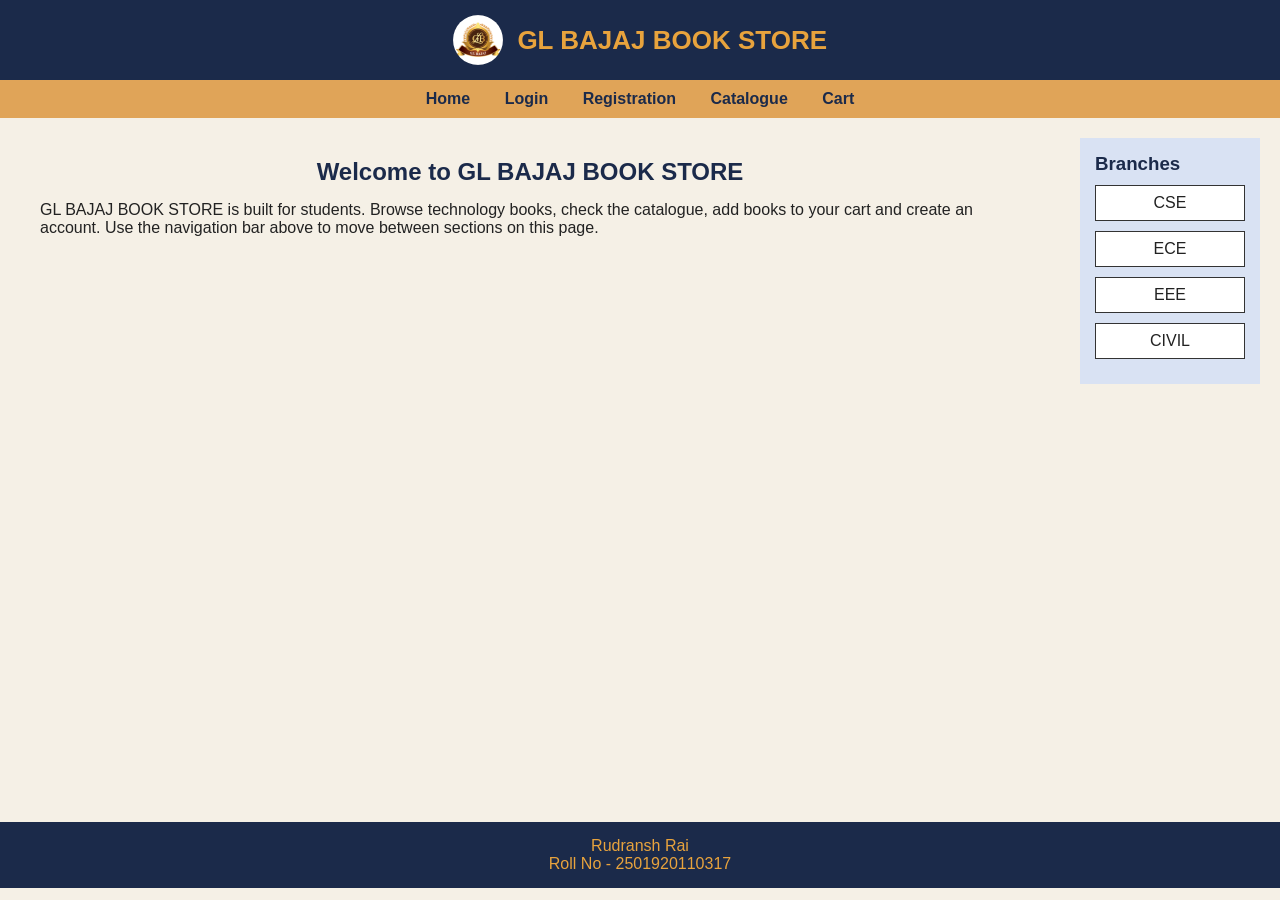
<file: index.html>
<!DOCTYPE html>
<html lang="en">
<head>
<meta charset="UTF-8">
<title>GL Bajaj Book Store</title>
<link rel="stylesheet" href="style.css">
</head>
<body>

  
  <header class="site-header">
    <img src="college-logo.jpg" alt="GL Bajaj Logo" class="logo">
    <h1>GL BAJAJ BOOK STORE</h1>
  </header>

  
  <nav class="navbar">
    <a href="index.html">Home</a>
    <a href="login.html">Login</a>
    <a href="registration.html">Registration</a>
    <a href="catalogue.html">Catalogue</a>
    <a href="cart.html">Cart</a>
  </nav>

  
  <section id="home" class="page-section">
    <div class="page-wrapper">
      <main>
        <h2>Welcome to GL BAJAJ BOOK STORE</h2>
        <p>
          GL BAJAJ BOOK STORE is built for students. Browse technology books,
          check the catalogue, add books to your cart and create an account.
          Use the navigation bar above to move between sections on this page.
        </p>
      </main>
      <aside class="branches">
        <h3>Branches</h3>
        <a href="catalogue.html" class="branch-link">CSE</a>
<a href="catalogue.html" class="branch-link">ECE</a>
<a href="catalogue.html" class="branch-link">EEE</a>
<a href="catalogue.html" class="branch-link">CIVIL</a>
      </aside>
    </div>
    <footer class="site-footer">
      <p>Rudransh Rai</p>
      <p>Roll No - 2501920110317</p>
    </footer>
  </section>

  
</body>
</html>
</file>
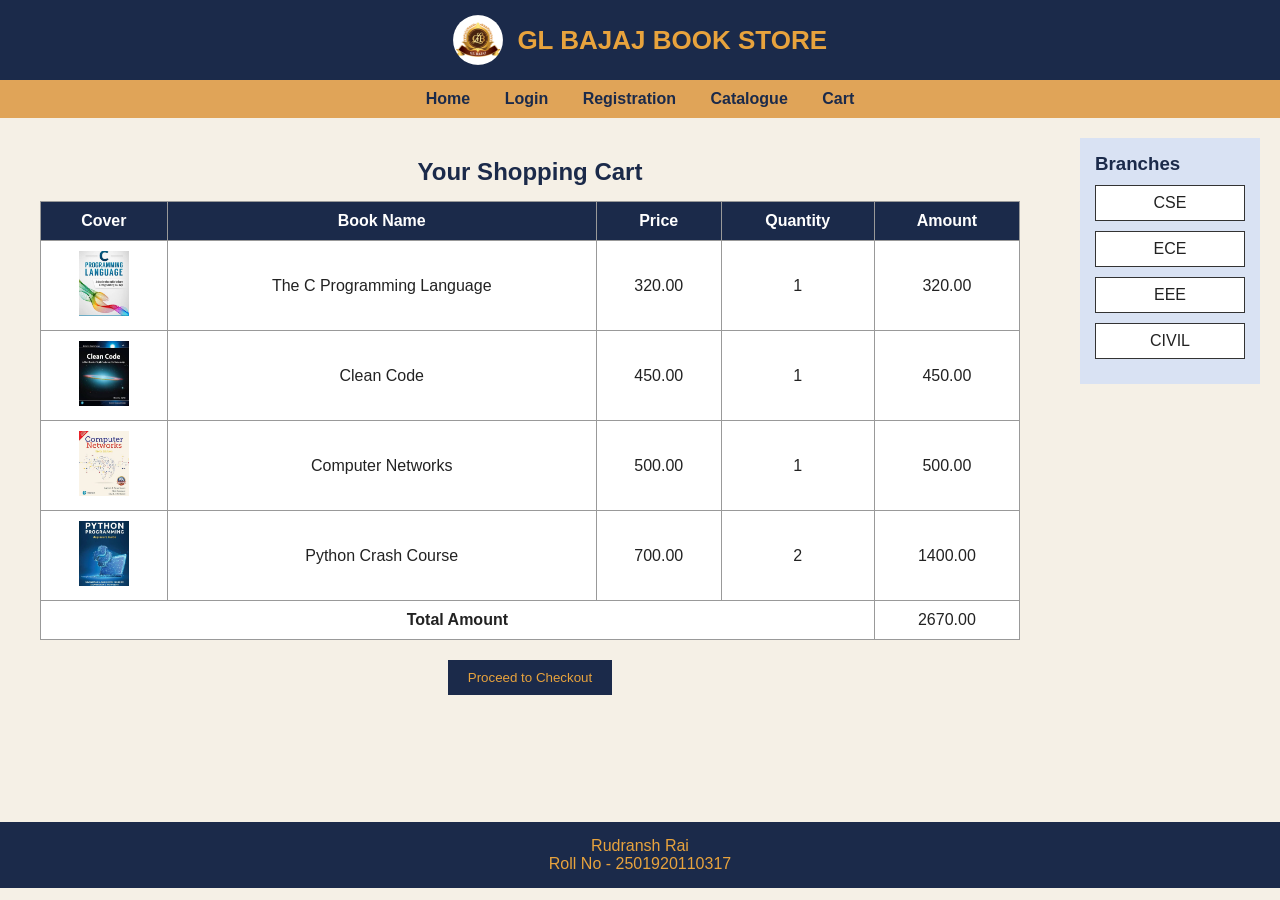
<file: cart.html>
<!DOCTYPE html>
<html lang="en">
<head>
<meta charset="UTF-8">
<title>GL Bajaj Book Store</title>
<link rel="stylesheet" href="cart.css">
</head>
<body>
  <header class="site-header">
    <img src="college-logo.jpg" alt="GL Bajaj Logo" class="logo">
    <h1>GL BAJAJ BOOK STORE</h1>
  </header>

  
  <nav class="navbar">
    <a href="index.html">Home</a>
    <a href="login.html">Login</a>
    <a href="registration.html">Registration</a>
    <a href="catalogue.html">Catalogue</a>
    <a href="cart.html">Cart</a>
  </nav>



  <section id="cart" class="page-section">
    <div class="page-wrapper">
      <main>
        <h2>Your Shopping Cart</h2>
        <table class="book-table">
          <tr>
            <th>Cover</th><th>Book Name</th><th>Price</th><th>Quantity</th><th>Amount</th>
          </tr>
          <tr>
            <td><img src="c.jpg" alt="C Programming Language" class="book-cover"></td>
            <td>The C Programming Language</td>
            <td>320.00</td>
            <td>1</td>
            <td>320.00</td>
          </tr>
          <tr>
            <td><img src="clean code.jpg" alt="Clean Code" class="book-cover"></td>
            <td>Clean Code</td>
            <td>450.00</td>
            <td>1</td>
            <td>450.00</td>
          </tr>
          <tr>
            <td><img src="computer networks.jpg" alt="Computer Networks" class="book-cover"></td>
            <td>Computer Networks</td>
            <td>500.00</td>
            <td>1</td>
            <td>500.00</td>
          </tr>
          <tr>
            <td><img src="python.jpg" alt="Python Crash Course" class="book-cover"></td>
            <td>Python Crash Course</td>
            <td>700.00</td>
            <td>2</td>
            <td>1400.00</td>
          </tr>
          <tr>
            <td colspan="4" class="total-label">Total Amount</td>
            <td>2670.00</td>
          </tr>
        </table>
        <div class="checkout-row">
          <button class="checkout-btn">Proceed to Checkout</button>
        </div>
      </main>
      <aside class="branches">
        <h3>Branches</h3>
        <a href="catalogue.html" class="branch-link">CSE</a>
<a href="catalogue.html" class="branch-link">ECE</a>
<a href="catalogue.html" class="branch-link">EEE</a>
<a href="catalogue.html" class="branch-link">CIVIL</a>
      </aside>
    </div>
    <footer class="site-footer">
      <p>Rudransh Rai</p>
      <p>Roll No - 2501920110317</p>
    </footer>
  </section>

</body>
</html>
</file>
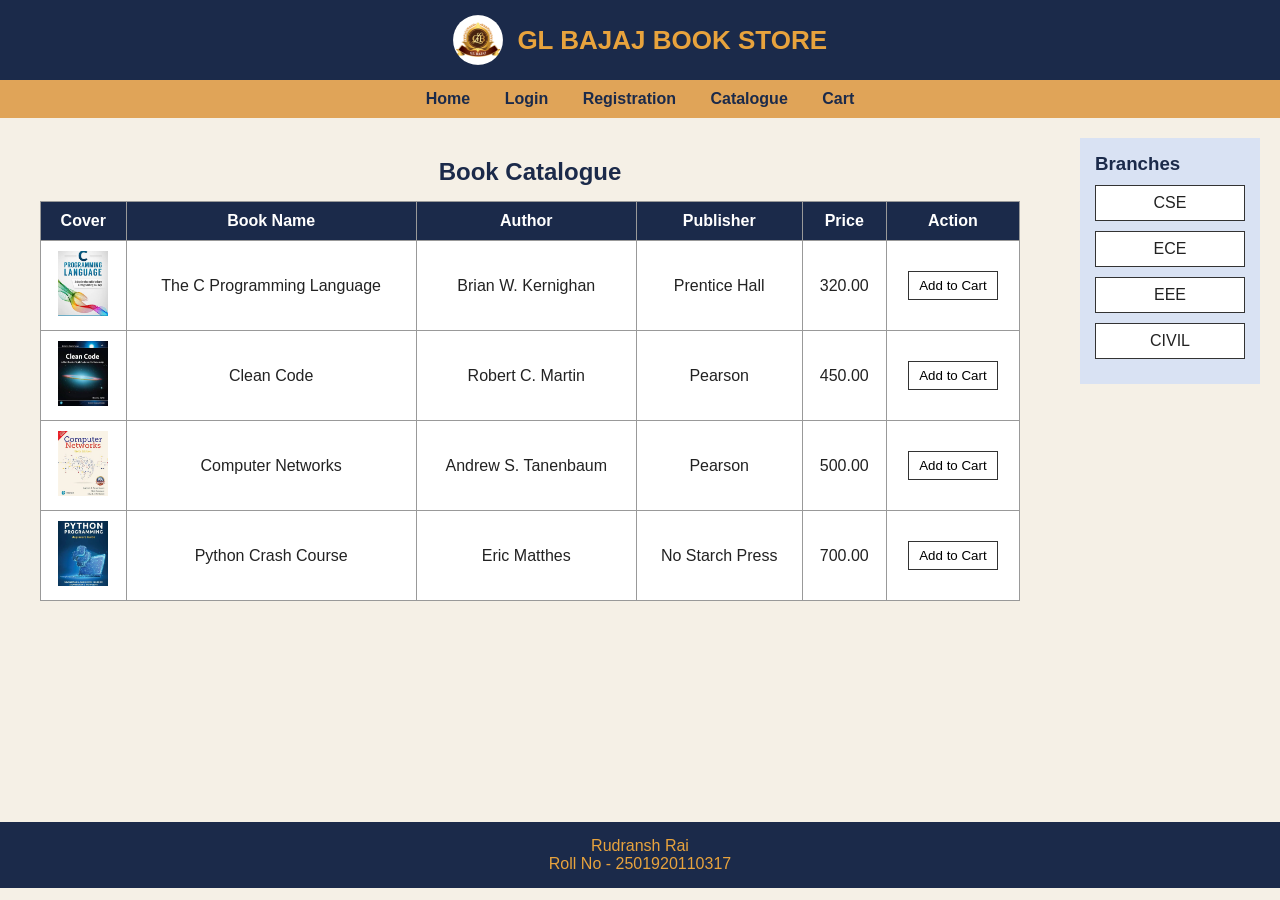
<file: catalogue.html>
<!DOCTYPE html>
<html lang="en">
<head>
<meta charset="UTF-8">
<title>GL Bajaj Book Store</title>
<link rel="stylesheet" href="catalogue.css">
</head>
<body>
  <header class="site-header">
    <img src="college-logo.jpg" alt="GL Bajaj Logo" class="logo">
    <h1>GL BAJAJ BOOK STORE</h1>
  </header>

  
  <nav class="navbar">
    <a href="index.html">Home</a>
    <a href="login.html">Login</a>
    <a href="registration.html">Registration</a>
    <a href="catalogue.html">Catalogue</a>
    <a href="cart.html">Cart</a>
  </nav>


  <section id="catalogue" class="page-section">
    <div class="page-wrapper">
      <main>
        <h2>Book Catalogue</h2>
        <table class="book-table">
          <tr>
            <th>Cover</th><th>Book Name</th><th>Author</th><th>Publisher</th><th>Price</th><th>Action</th>
          </tr>
          <tr>
            <td><img src="c.jpg" alt="C Programming Language" class="book-cover"></td>
            <td>The C Programming Language</td>
            <td>Brian W. Kernighan</td>
            <td>Prentice Hall</td>
            <td>320.00</td>
            <td><button>Add to Cart</button></td>
          </tr>
          <tr>
            <td><img src="clean code.jpg" alt="Clean Code" class="book-cover"></td>
            <td>Clean Code</td>
            <td>Robert C. Martin</td>
            <td>Pearson</td>
            <td>450.00</td>
            <td><button>Add to Cart</button></td>
          </tr>
          <tr>
            <td><img src="computer networks.jpg" alt="Computer Networks" class="book-cover"></td>
            <td>Computer Networks</td>
            <td>Andrew S. Tanenbaum</td>
            <td>Pearson</td>
            <td>500.00</td>
            <td><button>Add to Cart</button></td>
          </tr>
          <tr>
            <td><img src="python.jpg" alt="Python Crash Course" class="book-cover"></td>
            <td>Python Crash Course</td>
            <td>Eric Matthes</td>
            <td>No Starch Press</td>
            <td>700.00</td>
            <td><button>Add to Cart</button></td>
          </tr>
        </table>
      </main>
      <aside class="branches">
        <h3>Branches</h3>
        <a href="catalogue.html" class="branch-link">CSE</a>
<a href="catalogue.html" class="branch-link">ECE</a>
<a href="catalogue.html" class="branch-link">EEE</a>
<a href="catalogue.html" class="branch-link">CIVIL</a>
      </aside>
    </div>
    <footer class="site-footer">
      <p>Rudransh Rai</p>
      <p>Roll No - 2501920110317</p>
    </footer>
  </section>

</body>
</html>
</file>
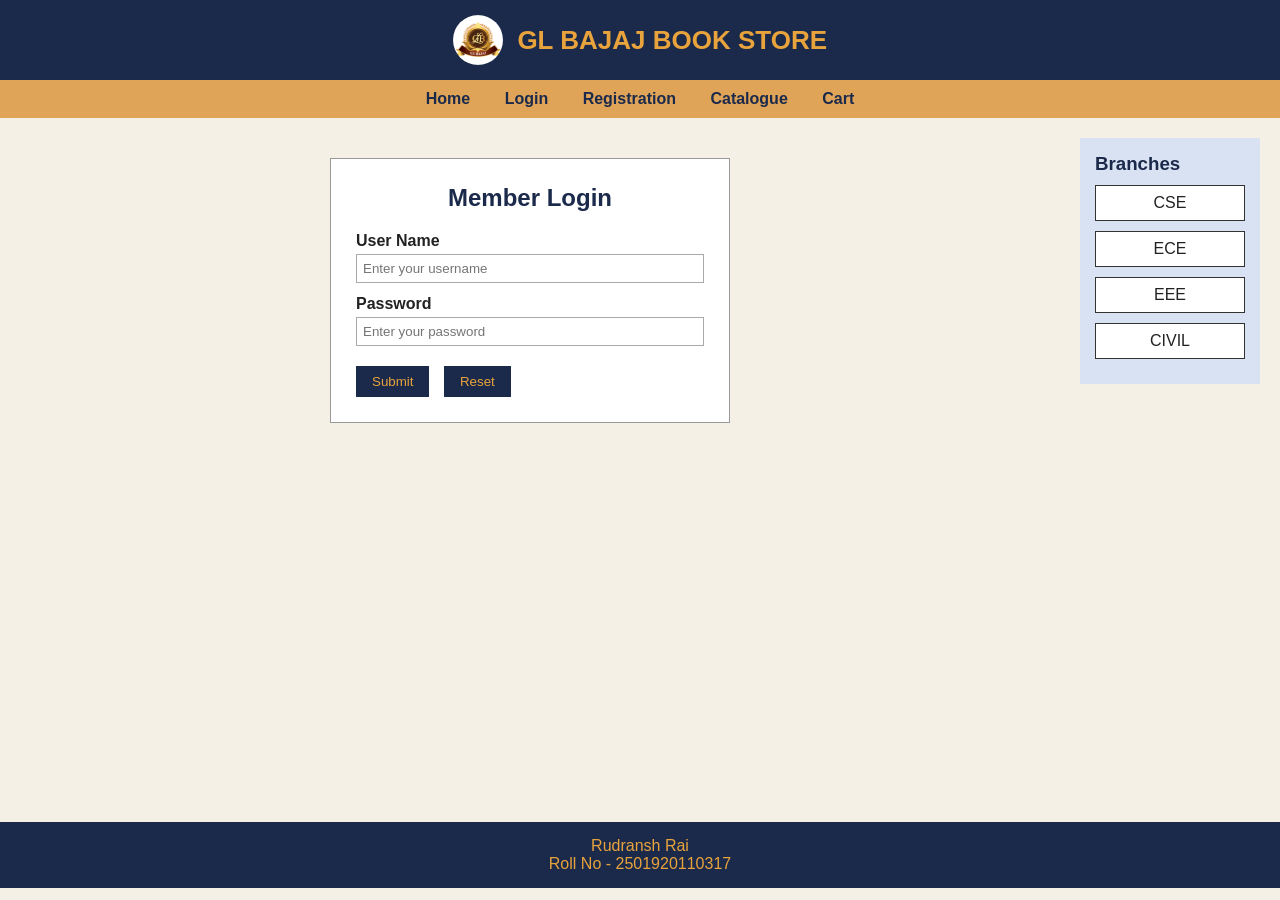
<file: login.html>
<!DOCTYPE html>
<html lang="en">
<head>
<meta charset="UTF-8">
<title>GL Bajaj Book Store</title>
<link rel="stylesheet" href="login.css">
</head>
<body>
  <header class="site-header">
    <img src="college-logo.jpg" alt="GL Bajaj Logo" class="logo">
    <h1>GL BAJAJ BOOK STORE</h1>
  </header>

  
  <nav class="navbar">
    <a href="index.html">Home</a>
    <a href="login.html">Login</a>
    <a href="registration.html">Registration</a>
    <a href="catalogue.html">Catalogue</a>
    <a href="cart.html">Cart</a>
  </nav>

  <section id="login" class="page-section">
    <div class="page-wrapper">
      <main class="center-form">
        <div class="form-box">
          <h2>Member Login</h2>

          <label for="username">User Name</label>
          <input type="text" id="username" placeholder="Enter your username">

          <label for="password">Password</label>
          <input type="password" id="password" placeholder="Enter your password">

          <div class="btn-row">
            <button type="submit">Submit</button>
            <button type="reset">Reset</button>
          </div>
        </div>
      </main>
      <aside class="branches">
        <h3>Branches</h3>
        <a href="catalogue.html" class="branch-link">CSE</a>
<a href="catalogue.html" class="branch-link">ECE</a>
<a href="catalogue.html" class="branch-link">EEE</a>
<a href="catalogue.html" class="branch-link">CIVIL</a>
      </aside>
    </div>
    <footer class="site-footer">
      <p>Rudransh Rai</p>
      <p>Roll No - 2501920110317</p>
    </footer>
  </section>

</body>
</html>
</file>
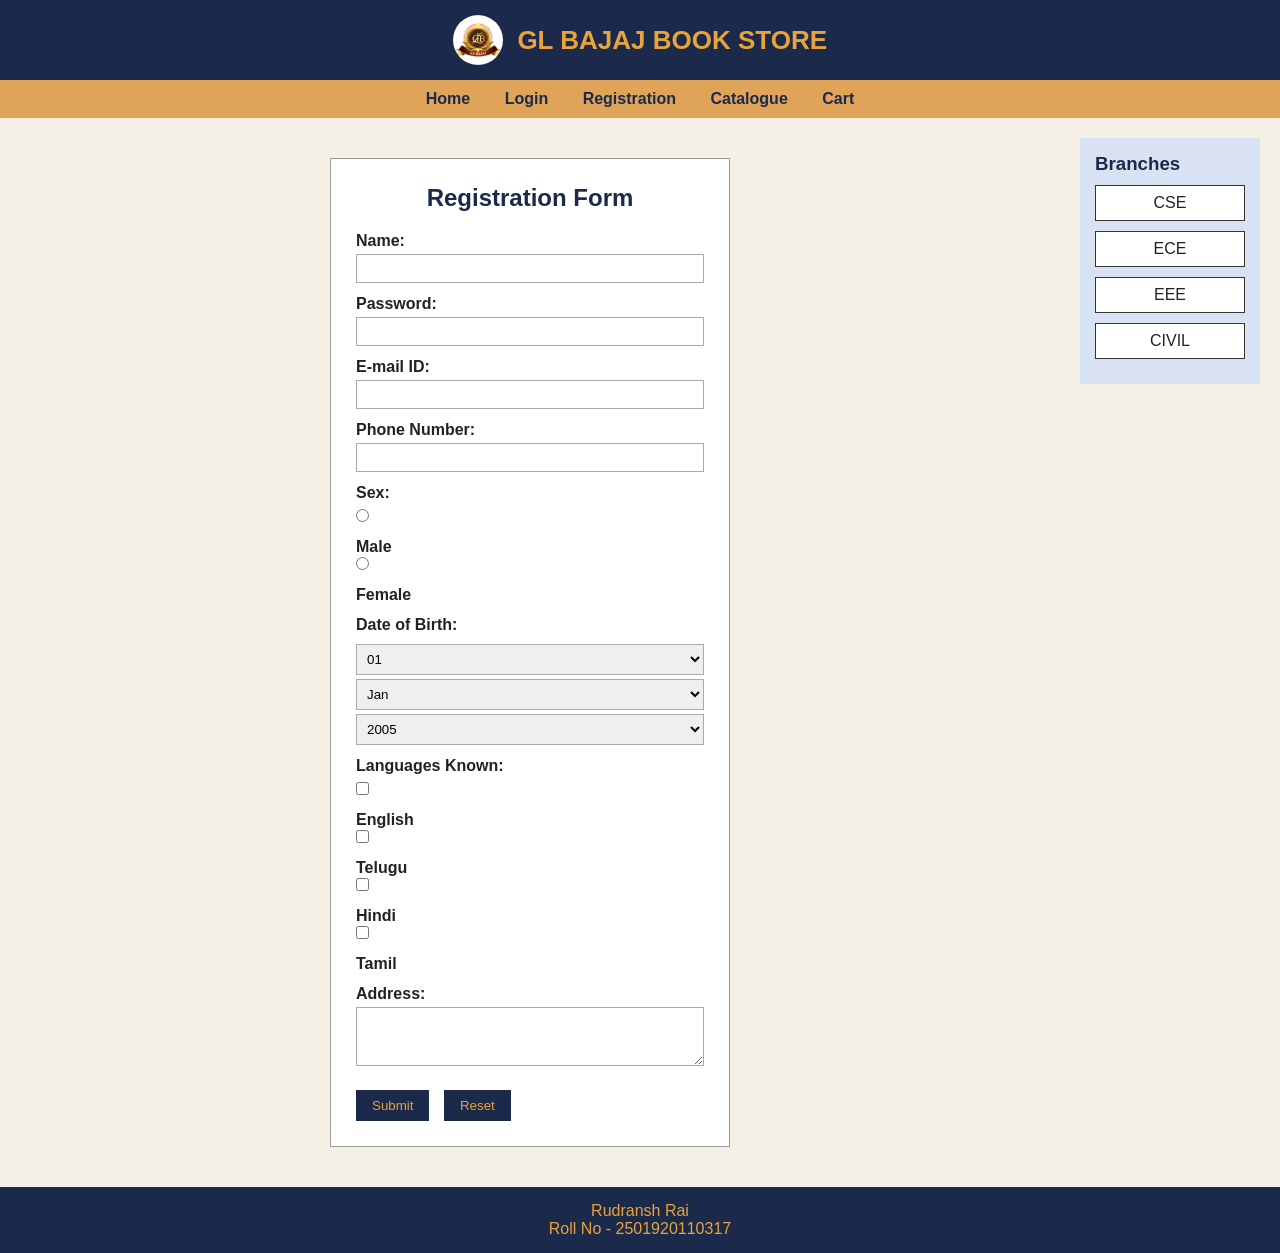
<file: registration.html>
<!DOCTYPE html>
<html lang="en">
<head>
<meta charset="UTF-8">
<title>GL Bajaj Book Store</title>
<link rel="stylesheet" href="registration.css">
</head>
<body>
    <header class="site-header">
    <img src="college-logo.jpg" alt="GL Bajaj Logo" class="logo">
    <h1>GL BAJAJ BOOK STORE</h1>
  </header>

  
  <nav class="navbar">
    <a href="index.html">Home</a>
    <a href="login.html">Login</a>
    <a href="registration.html">Registration</a>
    <a href="catalogue.html">Catalogue</a>
    <a href="cart.html">Cart</a>
  </nav>


    <section id="registration" class="page-section">
    <div class="page-wrapper">
      <main class="center-form">
        <div class="form-box">
          <h2>Registration Form</h2>

          <label for="name">Name:</label>
          <input type="text" id="name">

          <label for="pass">Password:</label>
          <input type="password" id="pass">

          <label for="email">E-mail ID:</label>
          <input type="email" id="email">

          <label for="phone">Phone Number:</label>
          <input type="text" id="phone">

          <label>Sex:</label>
          <div class="inline-options">
            <input type="radio" name="sex" id="male"> <label for="male">Male</label>
            <input type="radio" name="sex" id="female"> <label for="female">Female</label>
          </div>

          <label>Date of Birth:</label>
          <div class="inline-options">
            <select><option>01</option><option>02</option><option>03</option></select>
            <select><option>Jan</option><option>Feb</option><option>Mar</option></select>
            <select><option>2005</option><option>2004</option><option>2003</option></select>
          </div>

          <label>Languages Known:</label>
          <div class="inline-options">
            <input type="checkbox" id="eng"> <label for="eng">English</label>
            <input type="checkbox" id="tel"> <label for="tel">Telugu</label>
            <input type="checkbox" id="hin"> <label for="hin">Hindi</label>
            <input type="checkbox" id="tam"> <label for="tam">Tamil</label>
          </div>

          <label for="address">Address:</label>
          <textarea id="address" rows="3"></textarea>

          <div class="btn-row">
            <button type="submit">Submit</button>
            <button type="reset">Reset</button>
          </div>
        </div>
      </main>
      <aside class="branches">
        <h3>Branches</h3>
        <a href="catalogue.html" class="branch-link">CSE</a>
<a href="catalogue.html" class="branch-link">ECE</a>
<a href="catalogue.html" class="branch-link">EEE</a>
<a href="catalogue.html" class="branch-link">CIVIL</a>
      </aside>
    </div>
    <footer class="site-footer">
      <p>Rudransh Rai</p>
      <p>Roll No - 2501920110317</p>
    </footer>
  </section>
</body>
</html>
</file>
<file: style.css>
* {
  margin: 0;
  padding: 0;
  box-sizing: border-box;
}

html {
  scroll-behavior: smooth;
}

body {
  font-family: Arial, Helvetica, sans-serif;
  background-color: #f5f0e6;
  color: #222;
}


.page-section {
  min-height: calc(100vh - 130px);
  display: flex;
  flex-direction: column;
  border-bottom: 2px dashed #ccc;
}

.page-section:last-child {
  border-bottom: none;
}


.site-header {
  background-color: #1b2a4a;
  color: #e8a33d;
  padding: 15px;
  text-align: center;
}

.site-header .logo {
  width: 50px;
  height: 50px;
  vertical-align: middle;
  margin-right: 10px;
  border-radius: 50%;
  background-color: white;
}

.site-header h1 {
  display: inline-block;
  vertical-align: middle;
  font-size: 26px;
}

.navbar {
  background-color: #e0a458;
  text-align: center;
  padding: 10px;
}

.navbar a {
  color: #1b2a4a;
  text-decoration: none;
  font-weight: bold;
  margin: 0 15px;
}

.navbar a:hover {
  text-decoration: underline;
}

.page-wrapper {
  display: flex;
  align-items: flex-start;
  flex: 1;
}

main {
  flex: 1;
  padding: 40px;
  display: flex;
  flex-direction: column;
  justify-content: center;
}

main h2 {
  margin-bottom: 15px;
  color: #1b2a4a;
  text-align: center;
}

.branches {
  width: 180px;
  background-color: #d9e2f3;
  padding: 15px;
  margin: 20px;
}

.branches h3 {
  margin-bottom: 10px;
  color: #1b2a4a;
}

.branch-link {
  display: block;
  width: 100%;
  padding: 8px;
  margin-bottom: 10px;
  background: white;
  border: 1px solid #333;
  cursor: pointer;
  text-align: center;
  text-decoration: none;
  color: #222;
}

.branch-link:hover {
  background-color: #eee;
}

.site-footer {
  background-color: #1b2a4a;
  color: #e8a33d;
  text-align: center;
  padding: 15px;
  width: 100%;
}
</file>
<file: cart.css>
* {
  margin: 0;
  padding: 0;
  box-sizing: border-box;
}

html {
  scroll-behavior: smooth;
}

body {
  font-family: Arial, Helvetica, sans-serif;
  background-color: #f5f0e6;
  color: #222;
}


.page-section {
  min-height: calc(100vh - 130px);
  display: flex;
  flex-direction: column;
  border-bottom: 2px dashed #ccc;
}

.page-section:last-child {
  border-bottom: none;
}


.site-header {
  background-color: #1b2a4a;
  color: #e8a33d;
  padding: 15px;
  text-align: center;
}

.site-header .logo {
  width: 50px;
  height: 50px;
  vertical-align: middle;
  margin-right: 10px;
  border-radius: 50%;
  background-color: white;
}

.site-header h1 {
  display: inline-block;
  vertical-align: middle;
  font-size: 26px;
}

.navbar {
  background-color: #e0a458;
  text-align: center;
  padding: 10px;
}

.navbar a {
  color: #1b2a4a;
  text-decoration: none;
  font-weight: bold;
  margin: 0 15px;
}

.navbar a:hover {
  text-decoration: underline;
}

.page-wrapper {
  display: flex;
  align-items: flex-start;
  flex: 1;
}

main {
  flex: 1;
  padding: 40px;
  display: flex;
  flex-direction: column;
  justify-content: center;
}

main h2 {
  margin-bottom: 15px;
  color: #1b2a4a;
  text-align: center;
}

.book-table {
  width: 100%;
  border-collapse: collapse;
  background-color: white;
}

.book-table th, .book-table td {
  border: 1px solid #999;
  padding: 10px;
  text-align: center;
}

.book-table th {
  background-color: #1b2a4a;
  color: white;
}

.book-cover {
  width: 50px;
  height: 65px;
  object-fit: cover;
}

.total-label {
  text-align: right;
  font-weight: bold;
}

.checkout-row {
  text-align: center;
  margin-top: 20px;
}

.checkout-btn {
  padding: 10px 20px;
  background-color: #1b2a4a;
  color: #e8a33d;
  border: none;
  cursor: pointer;
}

.checkout-btn:hover {
  opacity: 0.9;
}

.branches {
  width: 180px;
  background-color: #d9e2f3;
  padding: 15px;
  margin: 20px;
}

.branches h3 {
  margin-bottom: 10px;
  color: #1b2a4a;
}

.branch-link {
  display: block;
  width: 100%;
  padding: 8px;
  margin-bottom: 10px;
  background: white;
  border: 1px solid #333;
  cursor: pointer;
  text-align: center;
  text-decoration: none;
  color: #222;
}

.branch-link:hover {
  background-color: #eee;
}

.site-footer {
  background-color: #1b2a4a;
  color: #e8a33d;
  text-align: center;
  padding: 15px;
  width: 100%;
}
</file>
<file: catalogue.css>
* {
  margin: 0;
  padding: 0;
  box-sizing: border-box;
}

html {
  scroll-behavior: smooth;
}

body {
  font-family: Arial, Helvetica, sans-serif;
  background-color: #f5f0e6;
  color: #222;
}


.page-section {
  min-height: calc(100vh - 130px);
  display: flex;
  flex-direction: column;
  border-bottom: 2px dashed #ccc;
}

.page-section:last-child {
  border-bottom: none;
}


.site-header {
  background-color: #1b2a4a;
  color: #e8a33d;
  padding: 15px;
  text-align: center;
}

.site-header .logo {
  width: 50px;
  height: 50px;
  vertical-align: middle;
  margin-right: 10px;
  border-radius: 50%;
  background-color: white;
}

.site-header h1 {
  display: inline-block;
  vertical-align: middle;
  font-size: 26px;
}

.navbar {
  background-color: #e0a458;
  text-align: center;
  padding: 10px;
}

.navbar a {
  color: #1b2a4a;
  text-decoration: none;
  font-weight: bold;
  margin: 0 15px;
}

.navbar a:hover {
  text-decoration: underline;
}

.page-wrapper {
  display: flex;
  align-items: flex-start;
  flex: 1;
}

main {
  flex: 1;
  padding: 40px;
  display: flex;
  flex-direction: column;
  justify-content: center;
}

main h2 {
  margin-bottom: 15px;
  color: #1b2a4a;
  text-align: center;
}

.book-table {
  width: 100%;
  border-collapse: collapse;
  background-color: white;
}

.book-table th, .book-table td {
  border: 1px solid #999;
  padding: 10px;
  text-align: center;
}

.book-table th {
  background-color: #1b2a4a;
  color: white;
}

.book-cover {
  width: 50px;
  height: 65px;
  object-fit: cover;
}

.book-table button {
  padding: 6px 10px;
  background-color: white;
  border: 1px solid #333;
  cursor: pointer;
}

.book-table button:hover {
  background-color: #eee;
}

.branches {
  width: 180px;
  background-color: #d9e2f3;
  padding: 15px;
  margin: 20px;
}

.branches h3 {
  margin-bottom: 10px;
  color: #1b2a4a;
}

.branch-link {
  display: block;
  width: 100%;
  padding: 8px;
  margin-bottom: 10px;
  background: white;
  border: 1px solid #333;
  cursor: pointer;
  text-align: center;
  text-decoration: none;
  color: #222;
}

.branch-link:hover {
  background-color: #eee;
}

.site-footer {
  background-color: #1b2a4a;
  color: #e8a33d;
  text-align: center;
  padding: 15px;
  width: 100%;
}
</file>
<file: login.css>
* {
  margin: 0;
  padding: 0;
  box-sizing: border-box;
}

html {
  scroll-behavior: smooth;
}

body {
  font-family: Arial, Helvetica, sans-serif;
  background-color: #f5f0e6;
  color: #222;
}


.page-section {
  min-height: calc(100vh - 130px);
  display: flex;
  flex-direction: column;
  border-bottom: 2px dashed #ccc;
}

.page-section:last-child {
  border-bottom: none;
}


.site-header {
  background-color: #1b2a4a;
  color: #e8a33d;
  padding: 15px;
  text-align: center;
}

.site-header .logo {
  width: 50px;
  height: 50px;
  vertical-align: middle;
  margin-right: 10px;
  border-radius: 50%;
  background-color: white;
}

.site-header h1 {
  display: inline-block;
  vertical-align: middle;
  font-size: 26px;
}

.navbar {
  background-color: #e0a458;
  text-align: center;
  padding: 10px;
}

.navbar a {
  color: #1b2a4a;
  text-decoration: none;
  font-weight: bold;
  margin: 0 15px;
}

.navbar a:hover {
  text-decoration: underline;
}

.page-wrapper {
  display: flex;
  align-items: flex-start;
  flex: 1;
}

main {
  flex: 1;
  padding: 40px;
  display: flex;
  flex-direction: column;
  justify-content: center;
}

main h2 {
  margin-bottom: 15px;
  color: #1b2a4a;
  text-align: center;
}

main.center-form {
  align-items: center;
}

.form-box {
  max-width: 400px;
  width: 100%;
  background-color: white;
  padding: 25px;
  border: 1px solid #999;
}

.form-box h2 {
  text-align: center;
  margin-bottom: 20px;
  color: #1b2a4a;
}

.form-box label {
  display: block;
  margin-top: 12px;
  font-weight: bold;
}

.form-box input[type="text"],
.form-box input[type="password"],
.form-box input[type="email"],
.form-box textarea,
.form-box select {
  width: 100%;
  padding: 6px;
  margin-top: 4px;
  border: 1px solid #aaa;
}

.inline-options {
  margin-top: 6px;
}

.inline-options input {
  margin-right: 4px;
}

.btn-row {
  margin-top: 20px;
}

.btn-row button {
  padding: 8px 16px;
  margin-right: 10px;
  background-color: #1b2a4a;
  color: #e8a33d;
  border: none;
  cursor: pointer;
}

.btn-row button:hover {
  opacity: 0.9;
}

.branches {
  width: 180px;
  background-color: #d9e2f3;
  padding: 15px;
  margin: 20px;
}

.branches h3 {
  margin-bottom: 10px;
  color: #1b2a4a;
}

.branch-link {
  display: block;
  width: 100%;
  padding: 8px;
  margin-bottom: 10px;
  background: white;
  border: 1px solid #333;
  cursor: pointer;
  text-align: center;
  text-decoration: none;
  color: #222;
}

.branch-link:hover {
  background-color: #eee;
}

.site-footer {
  background-color: #1b2a4a;
  color: #e8a33d;
  text-align: center;
  padding: 15px;
  width: 100%;
}
</file>
<file: registration.css>
* {
  margin: 0;
  padding: 0;
  box-sizing: border-box;
}

html {
  scroll-behavior: smooth;
}

body {
  font-family: Arial, Helvetica, sans-serif;
  background-color: #f5f0e6;
  color: #222;
}


.page-section {
  min-height: calc(100vh - 130px);
  display: flex;
  flex-direction: column;
  border-bottom: 2px dashed #ccc;
}

.page-section:last-child {
  border-bottom: none;
}


.site-header {
  background-color: #1b2a4a;
  color: #e8a33d;
  padding: 15px;
  text-align: center;
}

.site-header .logo {
  width: 50px;
  height: 50px;
  vertical-align: middle;
  margin-right: 10px;
  border-radius: 50%;
  background-color: white;
}

.site-header h1 {
  display: inline-block;
  vertical-align: middle;
  font-size: 26px;
}

.navbar {
  background-color: #e0a458;
  text-align: center;
  padding: 10px;
}

.navbar a {
  color: #1b2a4a;
  text-decoration: none;
  font-weight: bold;
  margin: 0 15px;
}

.navbar a:hover {
  text-decoration: underline;
}

.page-wrapper {
  display: flex;
  align-items: flex-start;
  flex: 1;
}

main {
  flex: 1;
  padding: 40px;
  display: flex;
  flex-direction: column;
  justify-content: center;
}

main h2 {
  margin-bottom: 15px;
  color: #1b2a4a;
  text-align: center;
}

main.center-form {
  align-items: center;
}

.form-box {
  max-width: 400px;
  width: 100%;
  background-color: white;
  padding: 25px;
  border: 1px solid #999;
}

.form-box h2 {
  text-align: center;
  margin-bottom: 20px;
  color: #1b2a4a;
}

.form-box label {
  display: block;
  margin-top: 12px;
  font-weight: bold;
}

.form-box input[type="text"],
.form-box input[type="password"],
.form-box input[type="email"],
.form-box textarea,
.form-box select {
  width: 100%;
  padding: 6px;
  margin-top: 4px;
  border: 1px solid #aaa;
}

.inline-options {
  margin-top: 6px;
}

.inline-options input {
  margin-right: 4px;
}

.btn-row {
  margin-top: 20px;
}

.btn-row button {
  padding: 8px 16px;
  margin-right: 10px;
  background-color: #1b2a4a;
  color: #e8a33d;
  border: none;
  cursor: pointer;
}

.btn-row button:hover {
  opacity: 0.9;
}

.branches {
  width: 180px;
  background-color: #d9e2f3;
  padding: 15px;
  margin: 20px;
}

.branches h3 {
  margin-bottom: 10px;
  color: #1b2a4a;
}

.branch-link {
  display: block;
  width: 100%;
  padding: 8px;
  margin-bottom: 10px;
  background: white;
  border: 1px solid #333;
  cursor: pointer;
  text-align: center;
  text-decoration: none;
  color: #222;
}

.branch-link:hover {
  background-color: #eee;
}

.site-footer {
  background-color: #1b2a4a;
  color: #e8a33d;
  text-align: center;
  padding: 15px;
  width: 100%;
}
</file>
